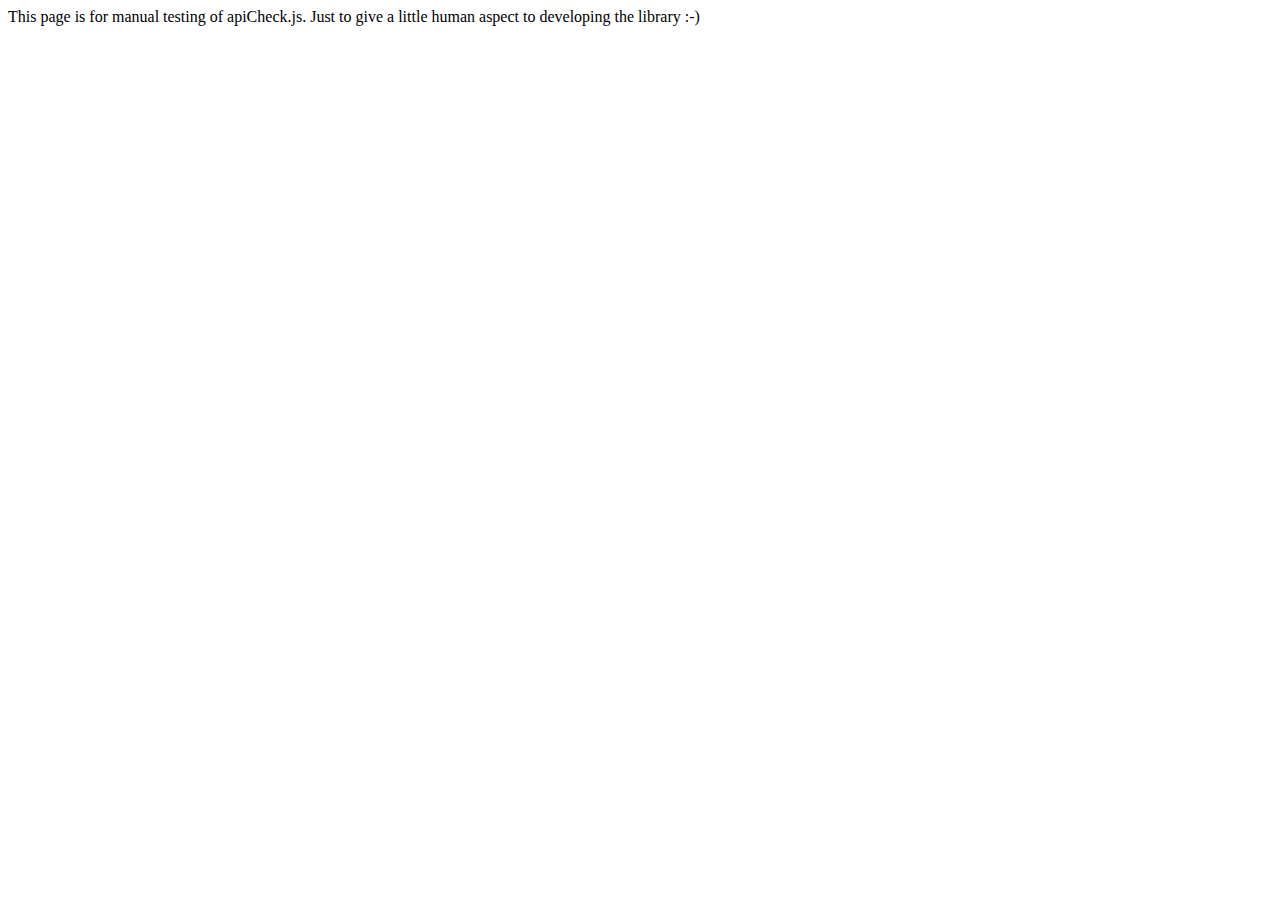
<file: js/libs/api-check/index.html>
<!DOCTYPE html>
<html>
<head lang="en">
  <meta charset="UTF-8">
  <title>apiCheck.js</title>
</head>
<body>
This page is for manual testing of apiCheck.js. Just to give a little human aspect to developing the library :-)
<script src="dist/apiCheck.js"></script>
<script>


  /*
  apiCheck.config.verbose = true;
  var optionsCheck = apiCheck.shape({
    foo: apiCheck.shape({
      foo1: apiCheck.string.optional,
      foo2: apiCheck.number
    }),
    bar: apiCheck.func.withProperties({
      bar1: apiCheck.string.optional,
      bar2: apiCheck.bool
    }),
    foobar: apiCheck.shape({
      foobar1: apiCheck.string.optional,
      foobar2: apiCheck.instanceOf(Date)
    }).optional
  });
  var myOptions = {
    foo: {
      foo1: 'specified',
      foo2: 'something'
    }
  };
  (function(a) {
    var apiTypes = apiCheck(optionsCheck, arguments).apiTypes;
    console.log(JSON.stringify(apiTypes, null, 2));
  })(myOptions);
  // given we have a function like this:
  function foo(bar, foobar) {
    // we can define our api as the first argument to apiCheck.warn
    apiCheck.warn([apiCheck.number, apiCheck.arrayOf(apiCheck.string)], arguments);
    // do stuff
  }
  // the function above can be called like so:
  foo(3, ['a','b','c']);

  // if it were called like so, a descriptive warning would be logged to the console
  foo('whatever', false);


  // here's something a little more complex
  function doSomething(person, options, callback) {
    apiCheck.warn([ // you can also do apiCheck.throw to throw an exception
      apiCheck.shape({
        name: apiCheck.shape({
          first: apiCheck.string,
          last: apiCheck.string
        }),
        age: apiCheck.number,
        isOld: apiCheck.bool,
        walk: apiCheck.func,
        childrenNames: apiCheck.arrayOf(apiCheck.string).optional
      }),
      apiCheck.any.optional,
      apiCheck.func
    ], arguments, {
      prefix: 'doSomething'
    });

    // do stuff
  }

  // the function above can be called in the following ways:
  var person = {
    name: {
      first: 'Matt',
      last: 'Meese'
    },
    age: 27,
    isOld: false,
    walk: function() {}
  };
  function callback() {}
  var options = 'whatever I want because it is an "any" type';
  doSomething(person, options, callback);
  doSomething(person, callback); // <-- options is optional
  doSomething(callback); // <-- this would fail because person is not optional


  // if you only wish to check the first argument to a function, you don't need to supply an array.
  function bar(a) {
    var errorMessage = apiCheck(apiCheck.string, arguments);
    if (!errorMessage) {
      // success
    } else if (typeof errorMessage === 'string') {
      // there was a problem and errorMessage would like to tell you about it
    }
  }
  bar('hello!'); // <-- success!
  */
</script>
</body>
</html>
</file>
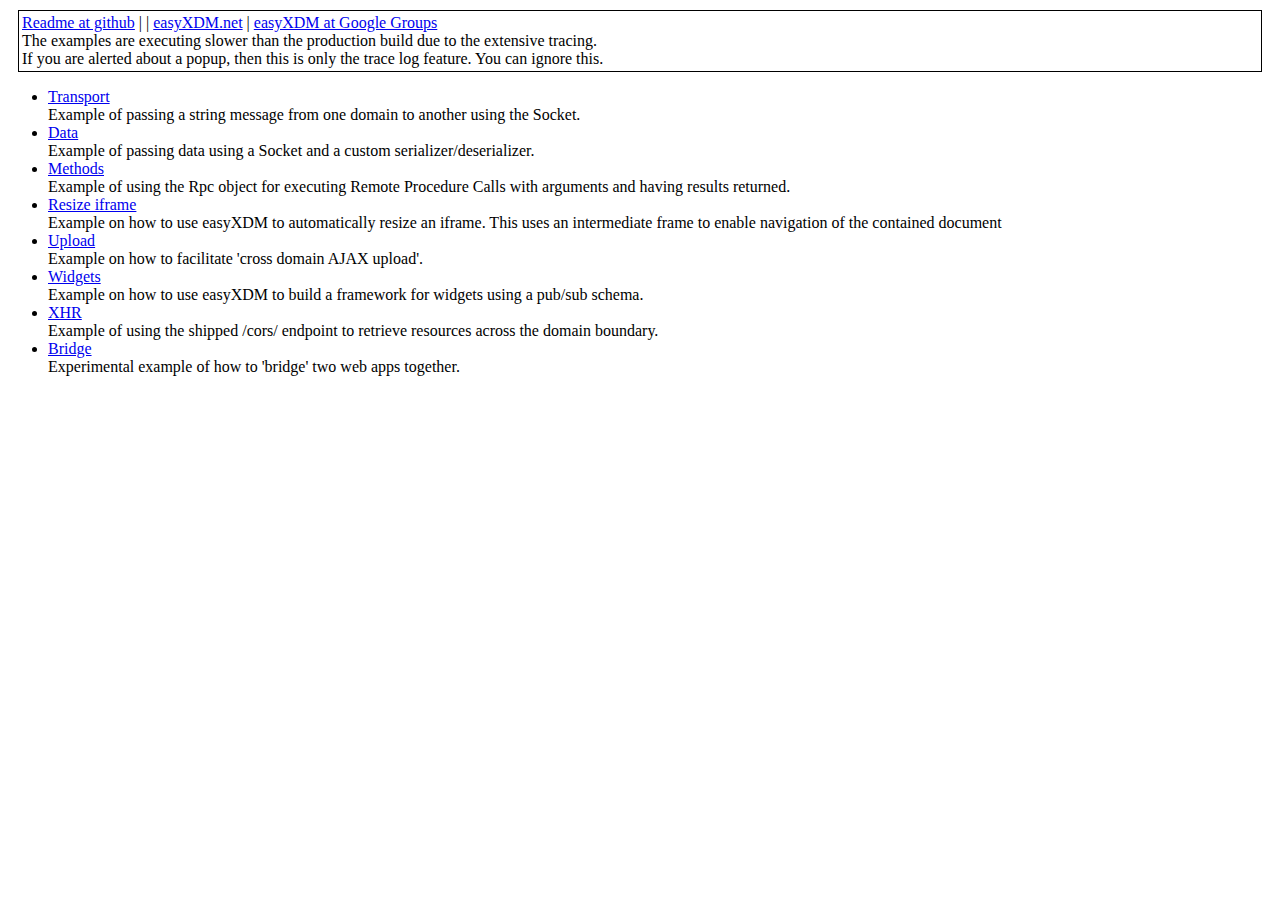
<file: js/libs/easyXDM/example/index.html>
<!doctype html>
<html>
    <head>
        <title>easyXDM</title>
    </head>
    <body>
        <div style="border:1px solid black;padding:3px;margin:10px;">
            <a href="http://github.com/oyvindkinsey/easyXDM/#readme">Readme at github</a>
            | 
            | <a href="http://easyxdm.net/">easyXDM.net</a>
            | <a href="http://groups.google.com/group/easyxdm">easyXDM at Google Groups</a>
            <br/>
            The examples are executing slower than the production build due to the extensive tracing.
            <br/>
            If you are alerted about a popup, then this is only the trace log feature. You can ignore this.
        </div>
        <ul>
        	<li>
                <a href="transport.html">Transport</a>
                <br/>
                Example of passing a string message from one domain to another using the Socket.
            </li>
            <li>
                <a href="data.html">Data</a>
                <br/>
                Example of passing data using a Socket and a custom serializer/deserializer.
            </li>
            <li>
                <a href="methods.html">Methods</a>
                <br/>
                Example of using the Rpc object for executing Remote Procedure Calls with arguments and having results returned.
            </li>
            <li>
                <a href="resize_iframe.html">Resize iframe</a>
                <br/>
                Example on how to use easyXDM to automatically resize an iframe. This uses an intermediate frame to enable navigation of the contained document
            </li>
            <li>
                <a href="upload.html">Upload</a>
                <br/>
                Example on how to facilitate 'cross domain AJAX upload'. 
            </li>
            <li>
                <a href="widgets.html">Widgets</a>
                <br/>
                Example on how to use easyXDM to build a framework for widgets using a pub/sub schema.
            </li>
            <li>
                <a href="xhr.html">XHR</a>
                <br/>
                Example of using the shipped /cors/ endpoint to retrieve resources across the domain boundary.
            </li>
            <li>
                <a href="bridge.html">Bridge</a>
                <br/>
                Experimental example of how to 'bridge' two web apps together. 
            </li>
        </ul>
        <script type="text/javascript">
            var gaJsHost = (("https:" == document.location.protocol) ? "https://ssl." : "http://www.");
            document.write(unescape("%3Cscript src='" + gaJsHost + "google-analytics.com/ga.js' type='text/javascript'%3E%3C/script%3E"));
        </script>
        <script type="text/javascript">
            if (location.host.indexOf("easyxdm.net") !== -1) {
                try {
                    var pageTracker = _gat._getTracker("UA-9535591-3");
                    pageTracker._setDomainName(".easyxdm.net");
                    pageTracker._trackPageview();
                } 
                catch (err) {
                }
            }
        </script>
    </body>
</html>
</file>
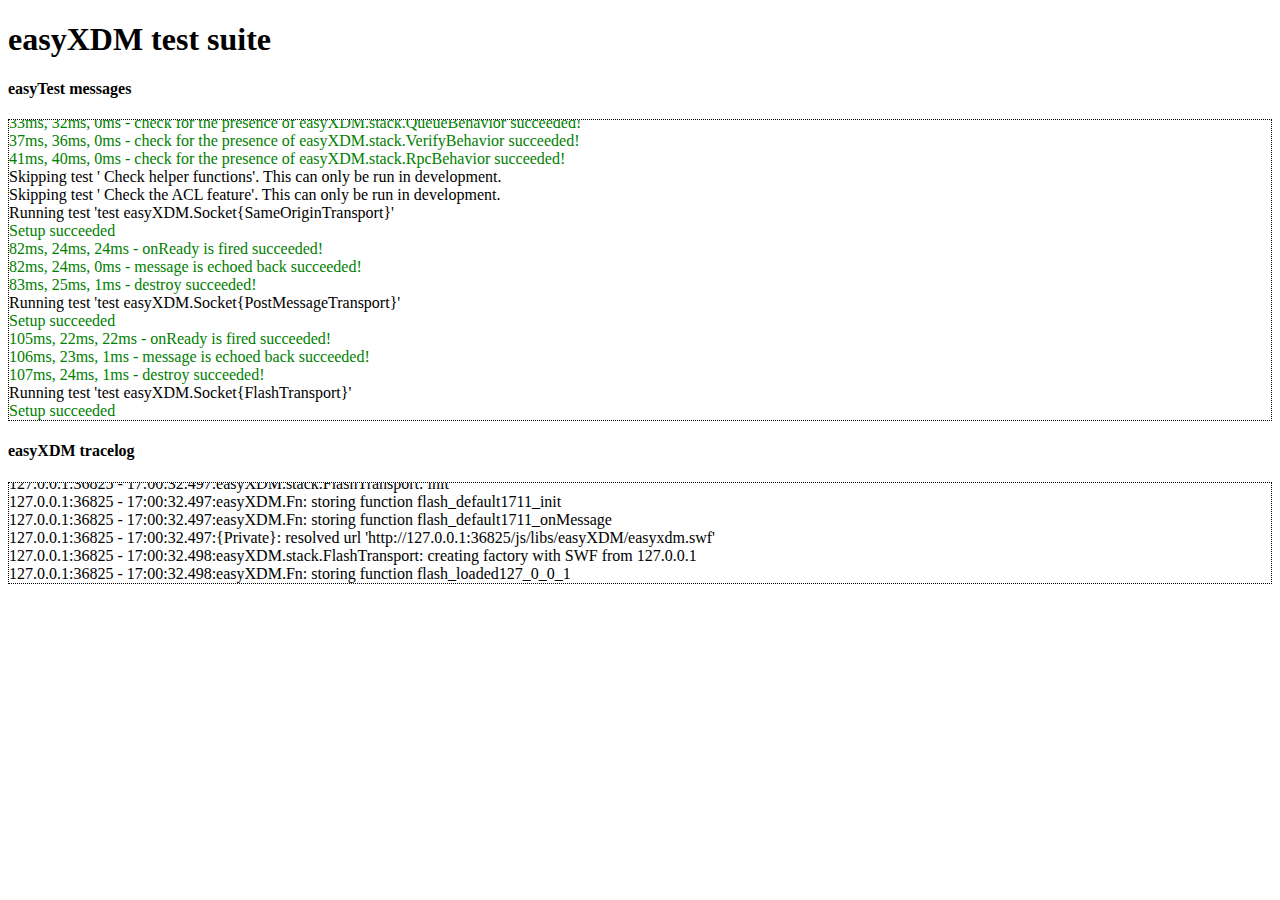
<file: js/libs/easyXDM/tests/index.html>
<!doctype html>
<html>
    <head>
        <meta http-equiv="Content-Type" content="text/html;charset=UTF-8" />
        <meta http-equiv="X-UA-Compatible" content="IE=100">
        <title>easyTest results</title>
        <script type="text/javascript" src="../easyXDM.debug.js">
            // The first instance of easyXDM
        </script>
        <script type="text/javascript">
            easyXDM._test_global = true;
        </script>
        <script type="text/javascript" src="../easyXDM.debug.js">
            // The second instance of easyXDM (to test noConflict)
        </script>
        <script type="text/javascript">
            // Used in the noConflict test
            var modules = {
                easyXDM: easyXDM.noConflict("modules")
            };
        </script>
        <script type="text/javascript">
            if (location.href.indexOf("src") !== -1) {
                if (typeof JSON === "undefined") {
                    document.write(unescape("%3Cscript src='../../tools/json2.js' type='text/javascript'%3E%3C/script%3E"));
                }
            }
            else {
                if (typeof JSON === "undefined") {
                    document.write(unescape("%3Cscript src='../json2.js' type='text/javascript'%3E%3C/script%3E"));
                }
            }
        </script>
        <script type="text/javascript" src="easyTest.js">
        </script>
        <link type="text/css" rel="stylesheet" href="easyTest.css"/>
        <script type="text/javascript" src="tests.js">
        </script>
        <style type="text/css">
            
            #embedded {
                height: 100px;
            }
            
            #embedded iframe {
                height: 50px;
            }
            
            #log {
                height: 100px;
                border: 1px dotted black;
                overflow: auto
            }
            
            .easyTest_messages {
                height: 300px;
                border: 1px dotted black;
                overflow: auto;
            }
        </style>
    </head>
    <body onload="runTests();">
        <h1>easyXDM test suite</h1>
        <h4>easyTest messages</h4>
        <div id="messages">
        </div>
        <h4>easyXDM tracelog</h4>
        <!-- easyXDM.Debug.trace(msg) will output its messages to any element with the id "log" -->
        <div id="log">
        </div>
        <div id="embedded">
        </div>
        <script type="text/javascript">
            if (location.host.indexOf("easyxdm.net") !== -1) {
                var gaJsHost = (("https:" == document.location.protocol) ? "https://ssl." : "http://www.");
                document.write(unescape("%3Cscript src='" + gaJsHost + "google-analytics.com/ga.js' type='text/javascript'%3E%3C/script%3E"));
            }
        </script>
        <script type="text/javascript">
            if (location.host.indexOf("easyxdm.net") !== -1) {
                try {
                    var pageTracker = _gat._getTracker("UA-9535591-3");
                    pageTracker._setDomainName(".easyxdm.net");
                    pageTracker._trackPageview();
                } 
                catch (err) {
                }
            }
        </script>
    </body>
</html>
</file>
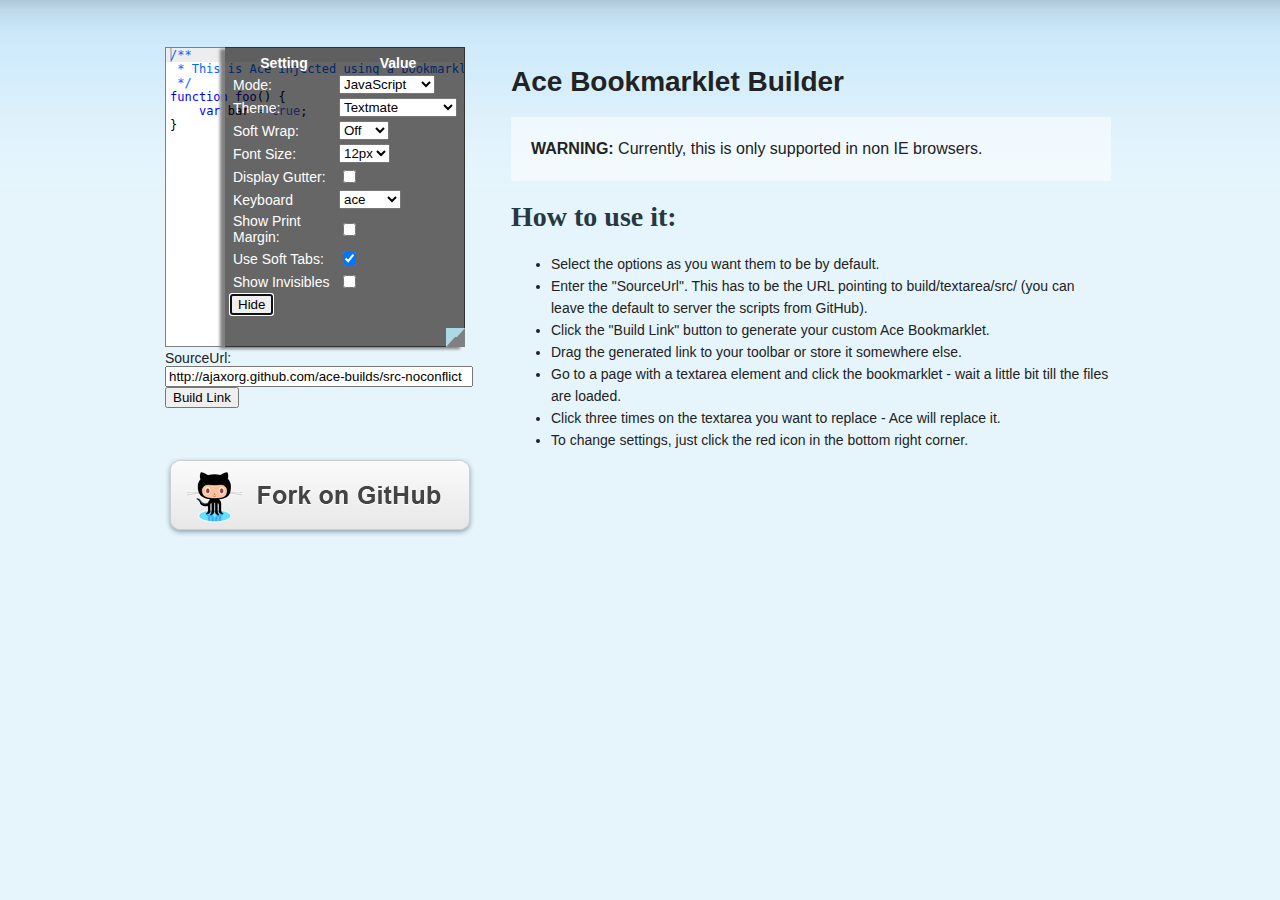
<file: js/libs/ace-builds/demo/bookmarklet/index.html>
<!DOCTYPE html>
<html lang="en">
<head>
  <meta charset="UTF-8">
  <meta http-equiv="X-UA-Compatible" content="IE=edge,chrome=1">
  <link href="style.css" rel="stylesheet" type="text/css">
  <title>Ace Bookmarklet Builder</title>
</head>
<body>

<div id="wrapper">

<div class="content" style="width: 950px">
    <div class="column1" style="margin-top: 47px">
        <textarea id="textarea" style="width:300px; height:300px">
/**
 * This is Ace injected using a bookmarklet.
 */
function foo() {
    var bar = true;
}</textarea><br>
        SourceUrl: <br>
        <input id="srcURL" style="width:300px" value="http://ajaxorg.github.com/ace-builds/src-noconflict"></input><br>
        <button id="buBuild">Build Link</button> <br> <a href="#"></a>
        <a href="https://github.com/ajaxorg/ace/">
            <div class="fork_on_github" ></div>
        </a>
    </div>
    <div class="column2">
        <h1>Ace Bookmarklet Builder</h1>

        <p id="first">
        <strong>WARNING:</strong> Currently, this is only supported in non IE browsers.
        </p>

        <h2>How to use it:</h2>
        <ul>
            <li>Select the options as you want them to be by default.</li>
            <li>Enter the "SourceUrl". This has to be the URL pointing to build/textarea/src/ (you can leave the default to server the scripts from GitHub).</li>
            <li>Click the "Build Link" button to generate your custom Ace Bookmarklet.</li>
            <li>Drag the generated link to your toolbar or store it somewhere else.</li>
            <li>Go to a page with a textarea element and click the bookmarklet - wait a little bit till the files are loaded.</li>
            <li>Click three times on the textarea you want to replace - Ace will replace it.</li>
            <li>To change settings, just click the red icon in the bottom right corner.</li>
        </ul>
    </div>
</div>
</div>

<script>

function inject(options, callback) {
    var baseUrl = options.baseUrl || "../../src-noconflict";
    
    var load = function(path, callback) {
        var head = document.getElementsByTagName('head')[0];
        var s = document.createElement('script');

        s.src = baseUrl + "/" + path;
        head.appendChild(s);

        s.onload = s.onreadystatechange = function(_, isAbort) {
            if (isAbort || !s.readyState || s.readyState == "loaded" || s.readyState == "complete") {
                s = s.onload = s.onreadystatechange = null;
                if (!isAbort)
                    callback();
            }
        };
    };

    load("ace.js", function() {
        ace.config.loadModule("ace/ext/textarea", function() {
            var event = ace.require("ace/lib/event");
            var areas = document.getElementsByTagName("textarea");
            for (var i = 0; i < areas.length; i++) {
                event.addListener(areas[i], "click", function(e) {
                    if (e.detail == 3) {
                        ace.transformTextarea(e.target, options.ace);
                    }
                });
            }
            callback && callback();
        });
    });
}

// Call the inject function to load the ace files.
var textAce;
inject({}, function () {
    // Transform the textarea on the page into an ace editor.    
    var t = document.querySelector("textarea");
    textAce = ace.require("ace/ext/textarea").transformTextarea(t);
    setTimeout(function(){textAce.setDisplaySettings(true)});
});


document.getElementById("buBuild").onclick = function() {
    var injectSrc = inject.toString().split("\n").join("");
    injectSrc = injectSrc.replace(/\s+/g, " ");

    var options = textAce.getOptions();
    options.baseUrl = document.getElementById("srcURL").value;

    var a = document.querySelector("a");
    a.href = "javascript:(" + injectSrc + ")(" + JSON.stringify(options) + ")";
    a.innerHTML = "Ace Bookmarklet Link";
}

</script>

</body>
</html>
</file>
<file: js/libs/easyXDM/tests/easyTest.css>
.easyTest_messages {
}

.easyTest_error {
    color: red;
}

.easyTest_success {
    color: green;
}

.easyTest_msg {
    color: black;
}
</file>
<file: js/libs/ace-builds/demo/bookmarklet/style.css>
body {
    margin:0;
    padding:0;
    background-color:#e6f5fc;
    
}

H2, H3, H4 {
    font-family:Trebuchet MS;
    font-weight:bold;
    margin:0;
    padding:0;
}

H2 {
    font-size:28px;
    color:#263842;
    padding-bottom:6px;
}

H3 {
    font-family:Trebuchet MS;
    font-weight:bold;
    font-size:22px;
    color:#253741;
    margin-top:43px;
    margin-bottom:8px;
}

H4 {
    font-family:Trebuchet MS;
    font-weight:bold;
    font-size:21px;
    color:#222222;
    margin-bottom:4px;
}

P {
    padding:13px 0;
    margin:0;
    line-height:22px;
}

UL{
    line-height : 22px;
}

PRE{
    background : #333;
    color : white;
    padding : 10px;
}

#header {
    height : 227px;
    position:relative;
    overflow:hidden;
    background: url(images/background.png) repeat-x 0 0;
    border-bottom:1px solid #c9e8fa;   
}

#header .content .signature {
    font-family:Trebuchet MS;
    font-size:11px;
    color:#ebe4d6;
    position:absolute;
    bottom:5px;
    right:42px;
    letter-spacing : 1px;
}

.content {
    width:970px;
    position:relative;
    margin:0 auto;
}

#header .content {
    height:184px;
    margin-top:22px;
}

#header .content .logo {
    width  : 282px;
    height : 184px;
    background:url(images/logo.png) no-repeat 0 0;
    position:absolute;
    top:0;
    left:0;
}

#header .content .title {
    width  : 605px;
    height : 58px;
    background:url(images/ace.png) no-repeat 0 0;
    position:absolute;
    top:98px;
    left:329px;
}

#wrapper {
    background:url(images/body_background.png) repeat-x 0 0;
    min-height:250px;
}

#wrapper .content {
    font-family:Arial;
    font-size:14px;
    color:#222222;
    width:1000px;
}

#wrapper .content .column1 {
    position:relative;
    float:left;
    width:315px;
    margin-right:31px;
}

#wrapper .content .column2 {
    position:relative;
    overflow:hidden;
    float:left;
    width:600px;
    padding-top:47px;
}

.fork_on_github {
    width:310px;
    height:80px;
    background:url(images/fork_on_github.png) no-repeat 0 0;
    position:relative;
    overflow:hidden;
    margin-top:49px;
    cursor:pointer;
}

.fork_on_github:hover {
    background-position:0 -80px;
}

.divider {
    height:3px;
    background-color:#bedaea;
    margin-bottom:3px;
}

.menu {
    padding:23px 0 0 24px;
}

UL.content-list {
    padding:15px;
    margin:0;
}

UL.menu-list {
    padding:0;
    margin:0 0 20px 0;
    list-style-type:none;
    line-height : 16px;
}

UL.menu-list LI {
    color:#2557b4;
    font-family:Trebuchet MS;
    font-size:14px;
    padding:7px 0;
    border-bottom:1px dotted #d6e2e7;
}

UL.menu-list LI:last-child {
    border-bottom:0;
}

A {
    color:#2557b4;
    text-decoration:none;
}

A:hover {
    text-decoration:underline;
}

P#first{
    background : rgba(255,255,255,0.5);
    padding : 20px;
    font-size : 16px;
    line-height : 24px;
    margin : 0 0 20px 0;
}

#footer {
    height:40px;
    position:relative;
    overflow:hidden;
    background:url(images/bottombar.png) repeat-x 0 0;
    position:relative;
    margin-top:40px;
}

UL.menu-footer {
    padding:0;
    margin:8px 11px 0 0;
    list-style-type:none;
    float:right;
}

UL.menu-footer LI {
    color:white;
    font-family:Arial;
    font-size:12px;
    display:inline-block;
    margin:0 1px;
}

UL.menu-footer LI A {
    color:#8dd0ff;
    text-decoration:none;
}

UL.menu-footer LI A:hover {
    text-decoration:underline;
}
</file>
